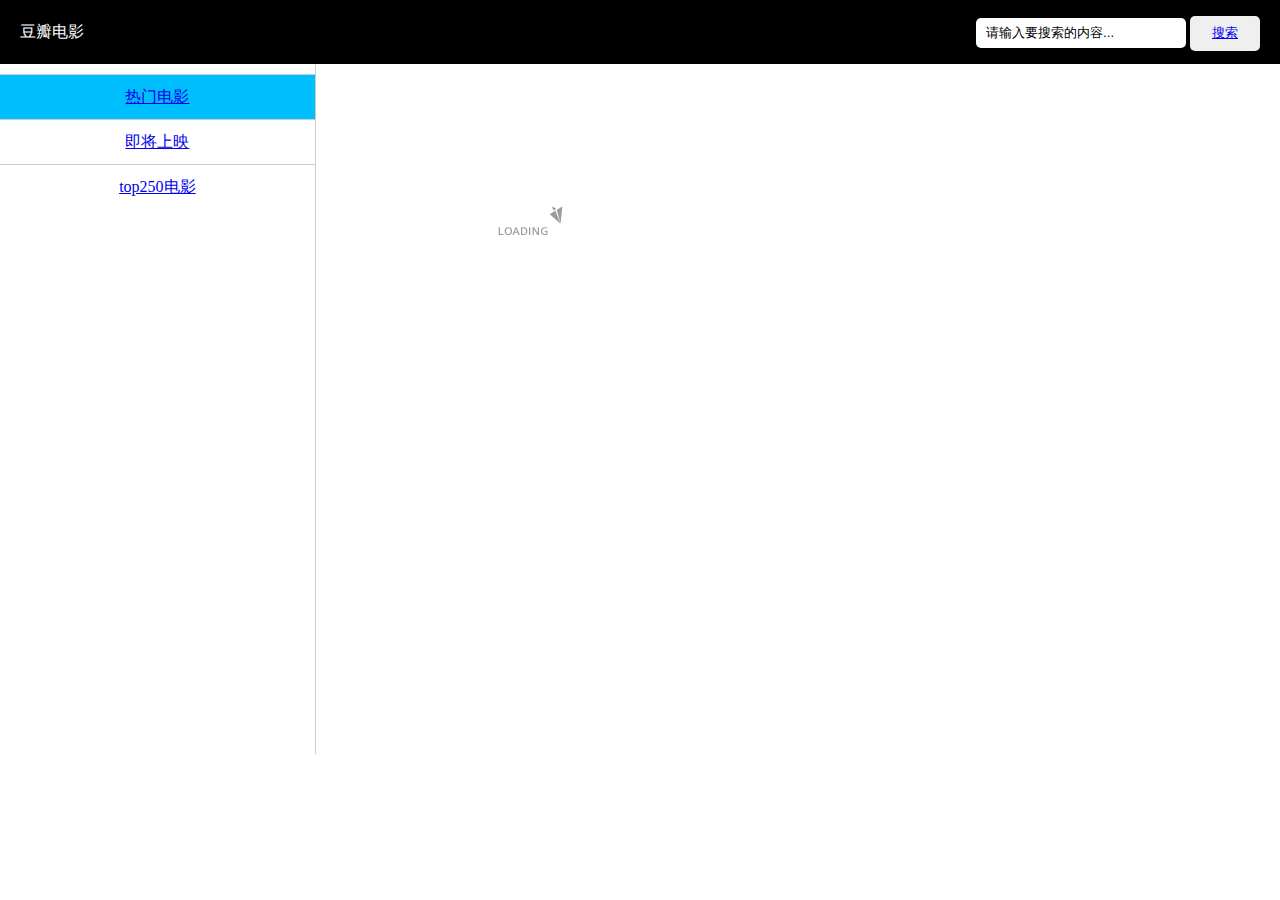
<file: 豆瓣API小demo/index.html>
<!DOCTYPE html>
<html lang="en">
<head>
    <meta charset="UTF-8">
    <title>Title</title>
    <link rel="stylesheet" href="css/style.css">
    <script src="lib/angular.js"></script>
    <script src="lib/angular-route.js"></script>
    <script src="js/app.js"></script>
    <script src="js/config.js"></script>
    <script src="js/service.js"></script>
    <script src="js/directive.js"></script>
</head>
<body ng-app="app" ng-controller="testController">

<div class="header">

    <span>豆瓣电影</span>
    <div class="search">
            <input type="text" value="请输入要搜索的内容..." ng-model="keywords">
            <button><a href="#!/search/{{keywords}}">搜索</a></button>
    </div>

</div>
<div class="content">
    <div class="content_l">
        <ul>
            <li select = "active"><a href="#!/movie/in_theaters">热门电影</a></li>
            <li select = "active" ><a href="#!/movie/coming_soon">即将上映</a></li>
            <li select = "active" ><a href="#!/movie/top250">top250电影</a></li>
        </ul>

    </div>
    <div class="content_r">
        <div ng-view=""></div>

    </div>
</div>

</body>



</html>
</file>
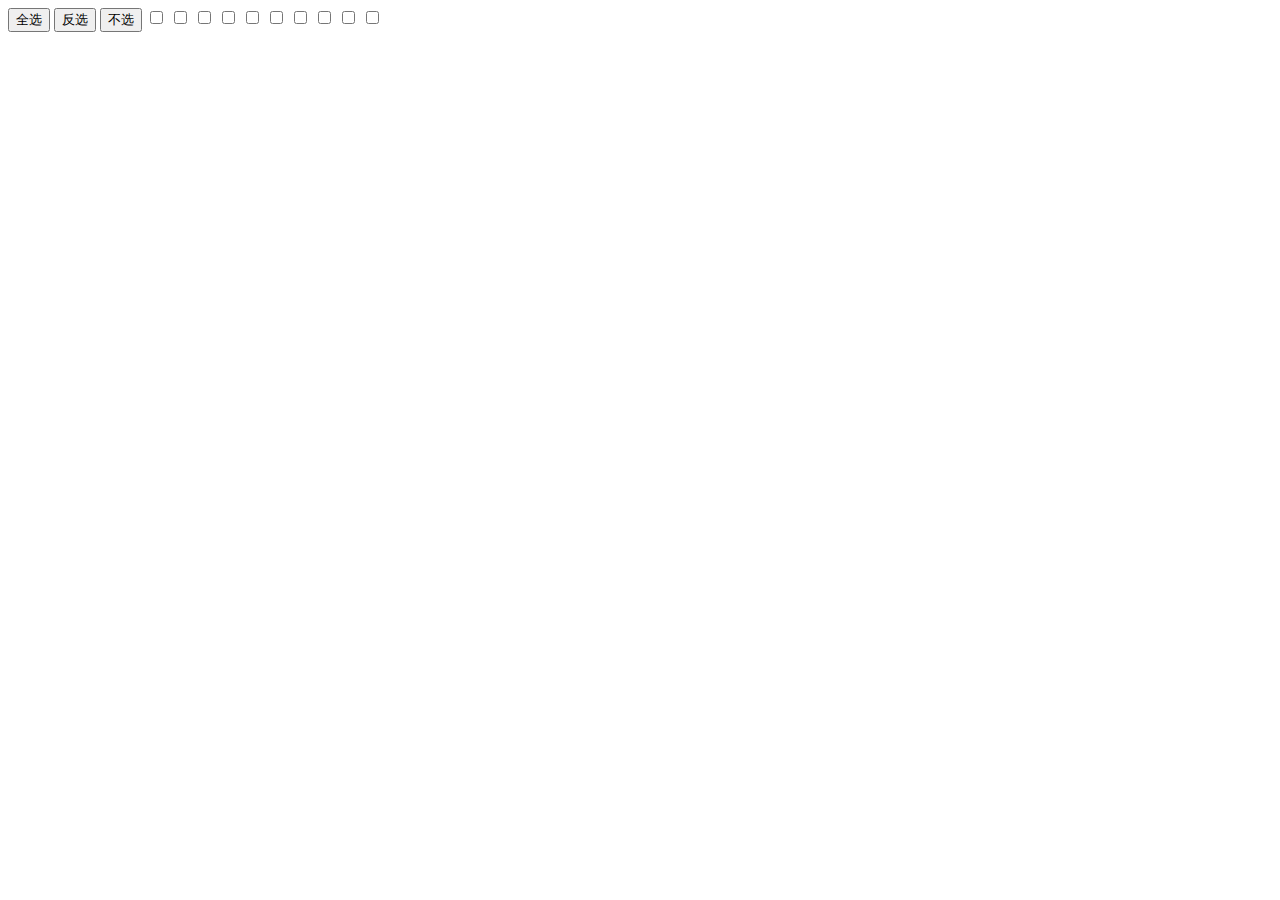
<file: 2017.03.25JS基础简易小demo/1反选全选不选.html>
<!DOCTYPE html>
<html lang="en">
<head>
    <meta charset="UTF-8">
    <title>Title</title>
    <script>
        window.onload = function () {
            var oBtn = document.getElementsByTagName('button');
            var input = document.getElementsByTagName('input');
            var btn = document.gete
            oBtn[0].onclick = function () {
                for (var i = 0; i < input.length; i++) {
                    input[i].checked = true;
                }
            };

            oBtn[1].onclick = function () {
                for (var i = 0; i < input.length; i++) {
                    input[i].checked = !input[i].checked;
                }
            };

            oBtn[2].onclick = function () {
                for (var i = 0; i < input.length; i++) {
                    input[i].checked = false;
                }
            };


        }
    </script>
</head>
<body>
<button>全选</button>
<button>反选</button>
<button>不选</button>
<input type="checkbox">
<input type="checkbox">
<input type="checkbox">
<input type="checkbox">
<input type="checkbox">
<input type="checkbox">
<input type="checkbox">
<input type="checkbox">
<input type="checkbox">
<input type="checkbox">



</body>
</html>
</file>
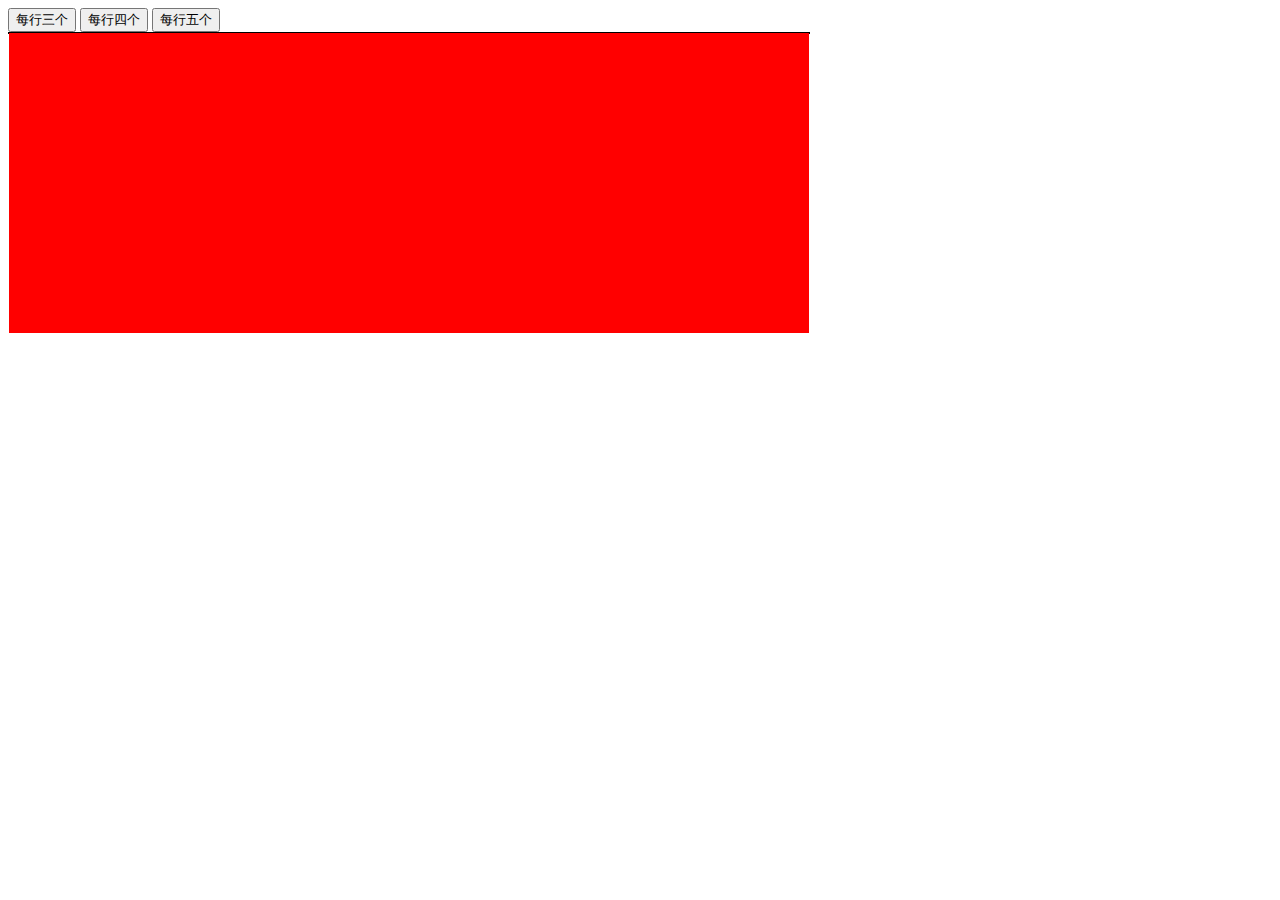
<file: 2017.03.25JS基础简易小demo/2九宫格.html>
<!DOCTYPE html>
<html lang="en">
<head>
    <meta charset="UTF-8">
    <title>Title</title>
    <style>
        .main{
            width: 800px;
            height: auto;
            border: 1px solid #000;
            position: relative;

        }
        .box{
            width: 100px;
            height: 100px;
            background-color: red;
            float: left;

        }
    </style>
    <script>
        window.onload = function () {
            var btn = document.getElementsByTagName('button');
            var box = document.querySelectorAll('.box');

            for (var i = 0; i < btn.length; i++) {
                btn[i].index = i;
                btn[i].onclick = function () {

                    for (var j = 0; j < box.length; j++) {
                        var row = parseInt(j / (this.index+3));
                        var col = parseInt(j % (this.index+3));
                        box[j].style.position = 'absolute';
                        box[j].style.left = col * (box[0].offsetWidth + 10) + 'px';
                        box[j].style.top = row * (box[0].offsetWidth + 50) + 'px';
                        
                    }
                }
                
            }
        }
    </script>
</head>
<body>
<button>每行三个</button>
<button>每行四个</button>
<button>每行五个</button>
<div class="main">
    <div class="box"></div>
    <div class="box"></div>
    <div class="box"></div>
    <div class="box"></div>
    <div class="box"></div>
    <div class="box"></div>
    <div class="box"></div>
    <div class="box"></div>
    <div class="box"></div>
    <div class="box"></div>
    <div class="box"></div>
    <div class="box"></div>
    <div class="box"></div>
    <div class="box"></div>
    <div class="box"></div>
    <div class="box"></div>
    <div class="box"></div>
    <div class="box"></div>
    <div class="box"></div>
    <div class="box"></div>
    <div class="box"></div>
    <div class="box"></div>
    <div class="box"></div>
    <div class="box"></div>
</div>
</body>
</html>
</file>
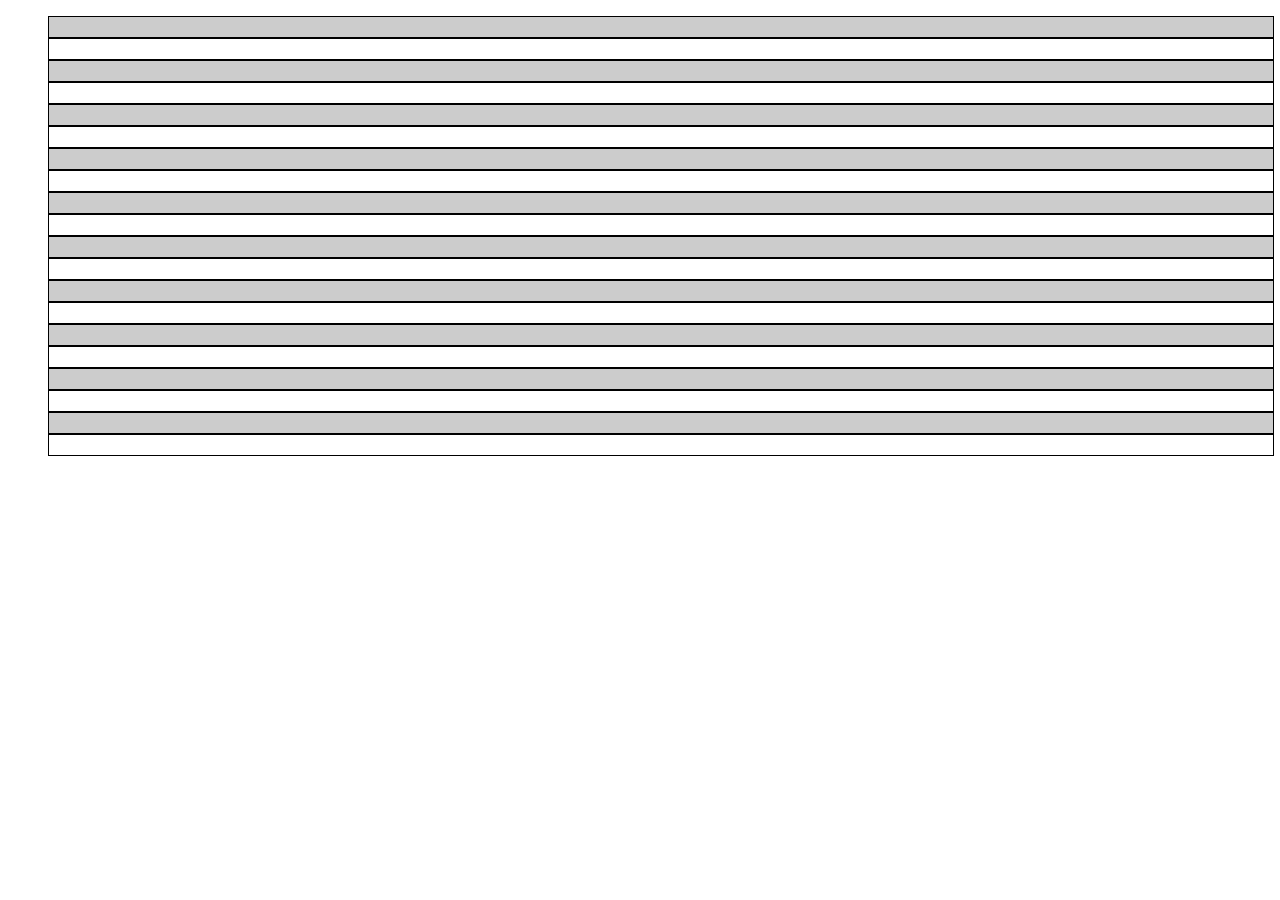
<file: 2017.03.25JS基础简易小demo/3排他思想深入.html>
<!DOCTYPE html>
<html lang="en">
<head>
    <meta charset="UTF-8">
    <title>Title</title>
    <style>
        li{
            list-style: none;
            width: 100%;
            height: 20px;
            border: 1px solid #000;
        }
        .cur{
            background-color: red;
        }
    </style>
    <script>
        window.onload = function(){
            var lis = document.getElementsByTagName('li');

            for (var i = 0; i < lis.length; i++) {
                if( i % 2 ==0){
                    lis[i].style.background = '#ccc'
                }
                lis[i].onmousemove = function () {
                    this.className = 'cur';
                };
                lis[i].onmouseout = function () {
                    this.className = '';
                };

            }
        }
    </script>
</head>
<body>
<ul>
    <li></li>
    <li></li>
    <li></li>
    <li></li>
    <li></li>
    <li></li>
    <li></li>
    <li></li>
    <li></li>
    <li></li>
    <li></li>
    <li></li>
    <li></li>
    <li></li>
    <li></li>
    <li></li>
    <li></li>
    <li></li>
    <li></li>
    <li></li>
</ul>
</body>
</html>
</file>
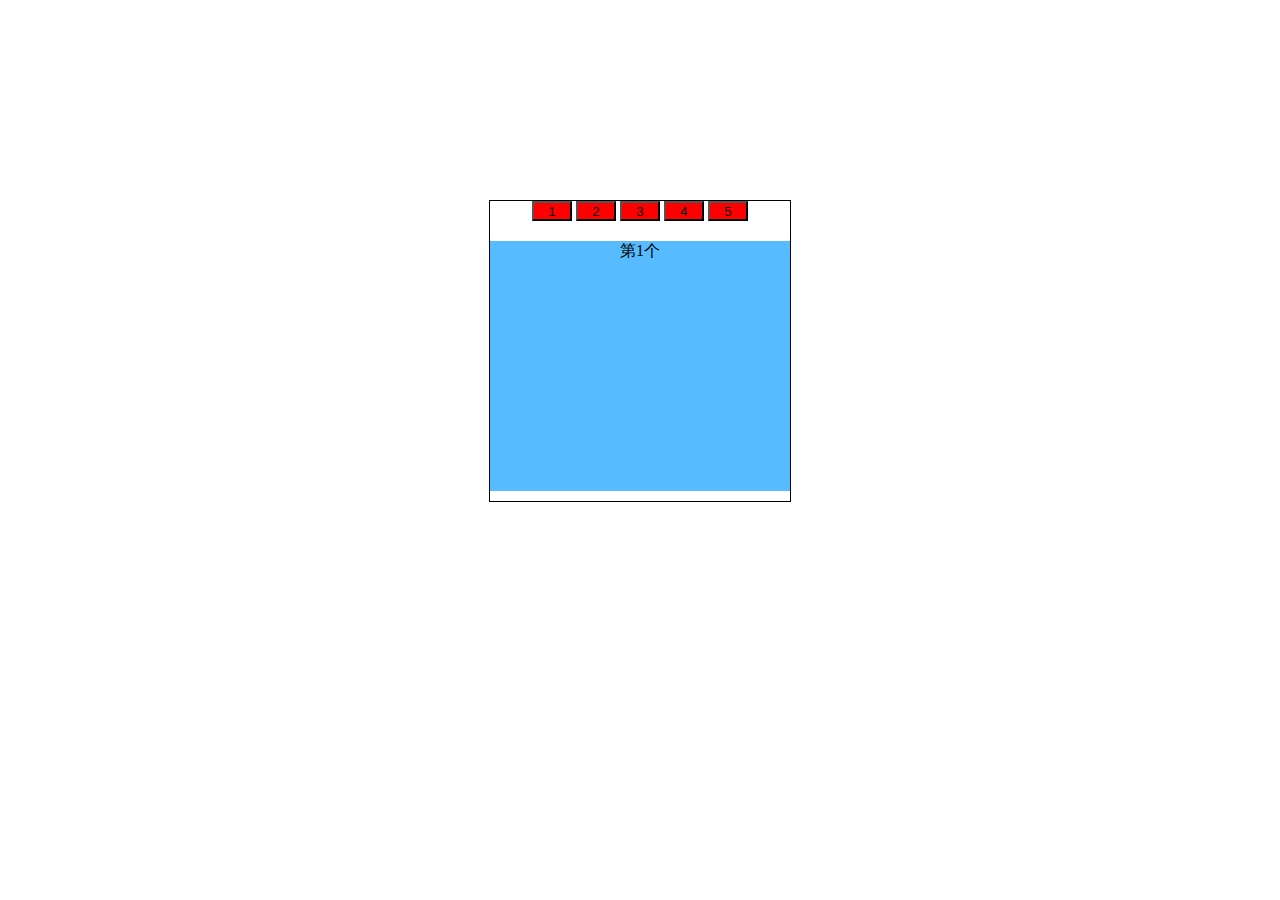
<file: 2017.03.25JS基础简易小demo/4简单的tab栏切换.html>
<!DOCTYPE html>
<html lang="en">
<head>
    <meta charset="UTF-8">
    <title>Title</title>
    <style>
        .all{
            width: 300px;
            height: 300px;
            margin: 200px auto;
            border: 1px solid #000;
            text-align: center;
            overflow: hidden;
        }
        .all .top button{
            width: 40px;
            height: 20px;
            background-color: red;
        }
        .all .bottom div{
            width: 300px;
            height: 250px;
            background-color: #57bcff;
            margin-top: 20px;
        }
        .all .top .cur{
            background: blue;
        }

    </style>
    <script>
        window.onload = function () {
            var aBtn = document.querySelectorAll('button');
            var aBox = document.getElementById('bottom').getElementsByTagName('div');
            for (var i = 0; i < aBtn.length; i++) {
                (function (i) {
                    aBtn[i].onmousemove = function () {
                        for (var j = 0; j < aBox.length; j++) {
                            aBox[j].style.display = 'none';
                            aBtn[j].className = '';
                        }
                        this.className = 'cur';
                        aBox[i].style.display = 'block';
                    }
                })(i);
            }
        }
    </script>
</head>
<body>
<div class="all">
    <div class="top">
        <button>1</button>
        <button>2</button>
        <button>3</button>
        <button>4</button>
        <button>5</button>
    </div>
    <div class="bottom" id="bottom">
        <div>第1个</div>
        <div>第2个</div>
        <div>第3个</div>
        <div>第4个</div>
        <div>第5个</div>
    </div>
</div>
</body>
</html>
</file>
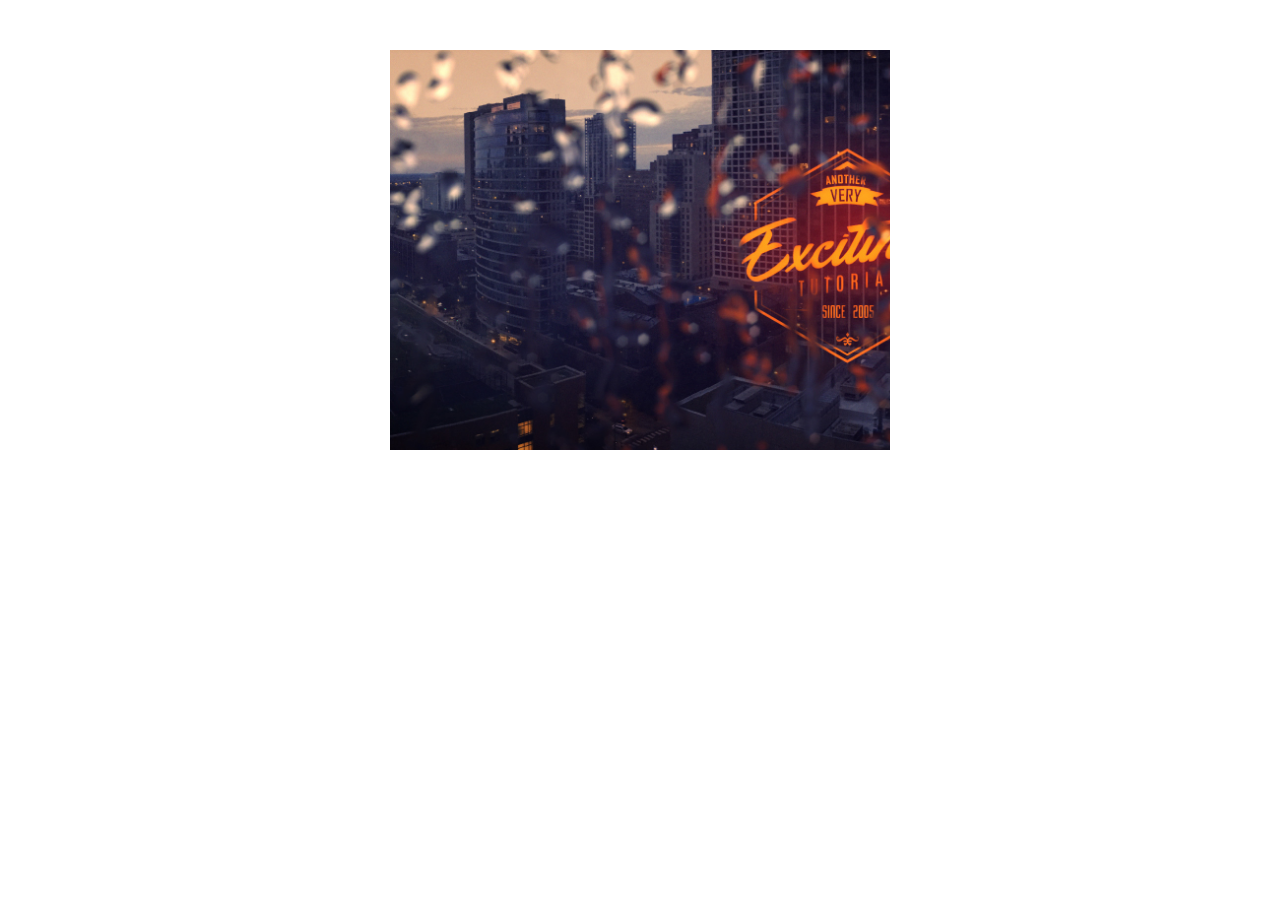
<file: 2017.03.25JS基础简易小demo/5展示长图.html>
<!DOCTYPE html>
<html lang="en">
<head>
    <meta charset="UTF-8">
    <title>Title</title>
    <style>
        div{
            width: 500px;
            height: 400px;
            margin: 50px auto;
            overflow: hidden;
            position: relative;
        }
        div img{
            height: 400px;
            position: absolute;
            top: 0;
        }
        div span{
            width: 250px;
            height: 400px;
            position: absolute;
            top: 0;
        }
        div span:first-child{
            left: 0;
        }
        div span:last-child{
            right: 0;
        }
    </style>
    <script>
        window.onload = function () {
            var oImg = document.getElementById('img');
            var aSpan = document.querySelectorAll('span');
            var w = oImg.offsetWidth;//909
            var timer1,timer2 = null;
            var num = 0;

            aSpan[0].onmouseover = function () {
                timer1 = setInterval(function () {
                    console.log(num);
                    num += ((500-w) + num) *0.02;
                    oImg.style.left = num + 'px';
                    if(num<=(500-w)){
                        clearInterval(timer1);
                        num = 500-w;
                    }
                },1000/60)
            };
            aSpan[1].onmouseover = function () {
                timer2 = setInterval(function () {
                    console.log(num);
                    num += (0 - num) * 0.02;
                    oImg.style.left = num + 'px';
                    if(num>=-1){
                        clearInterval(timer2);
                        num = 0;
                    }
                },1000/60)
            }




        }
    </script>
</head>
<body>
<div>
    <img src="image/111.jpg" id="img">
    <span></span>
    <span></span>
</div>
</body>
</html>
</file>
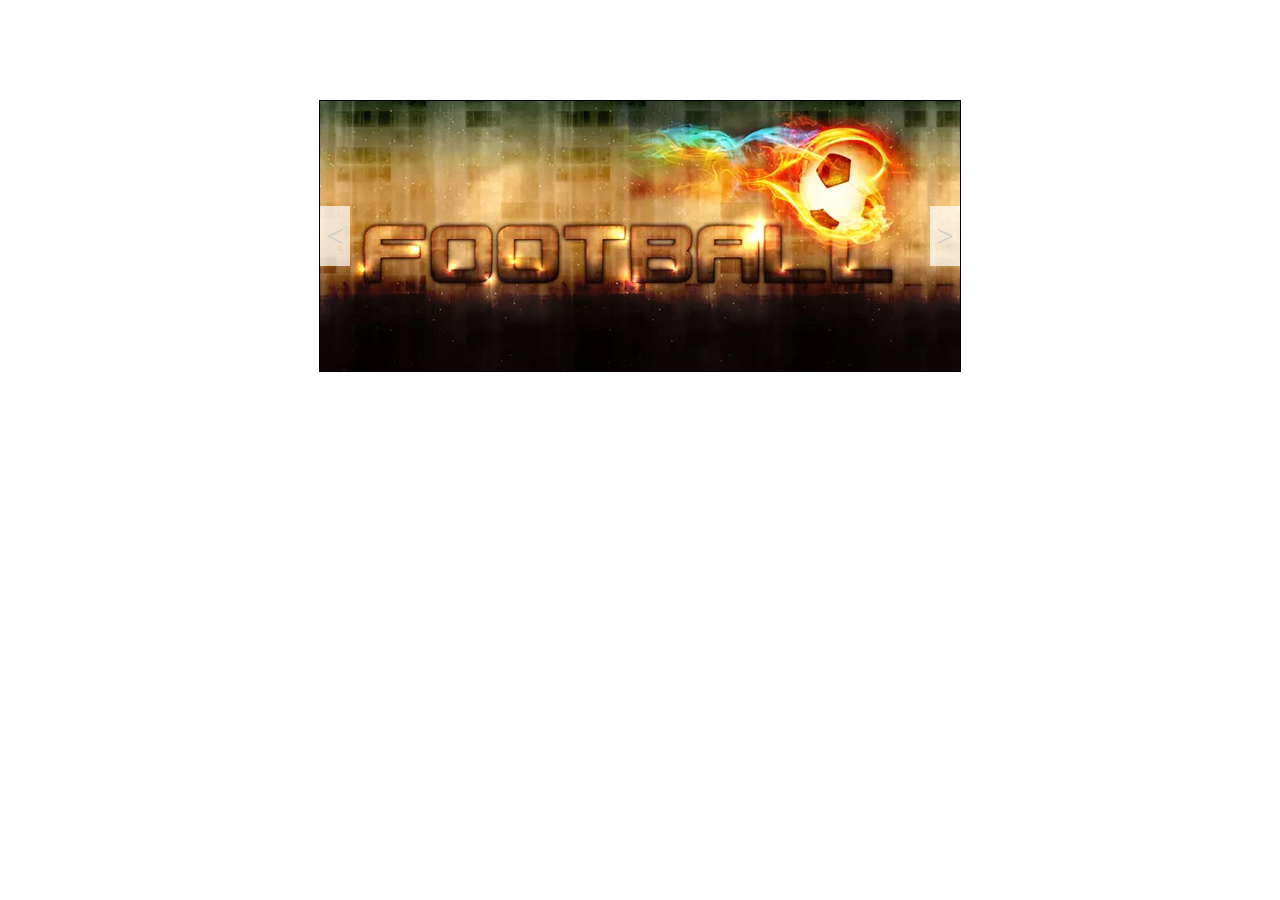
<file: 2017.03.25JS基础简易小demo/6简单的左右轮播图.html>
<!DOCTYPE html>
<html lang="en">
<head>
    <meta charset="UTF-8">
    <title>Title</title>
    <style>
        *{
            padding: 0;
            margin: 0;
            list-style: none;
        }
        div{
            width: 640px;
            height: 270px;
            border: 1px solid #000;
            margin: 100px auto;
            position: relative;
            overflow: hidden;
        }
        div ul{
            width: 600%;
            height: 270px;
            position: absolute;
            top: 0;
        }
        div ul li{
            float: left;
        }
        div ul li img{
            vertical-align: middle;
        }
        div span{
            display:block ;
            width: 30px;
            height: 60px;
            background-color: rgba(255, 255, 255, .7);
            text-align: center;
            line-height: 60px;
            font-size: 32px;
            color: #CCCCCC;
            position: absolute;
            top: 50%;
            margin-top: -30px;
            cursor: pointer;
            user-select: none;
        }
        div span:last-child{
            right: 0;
        }
        div span:hover{
            background-color: #57bcff;
        }
    </style>
    <script>
        window.onload = function () {
            var oUl = document.getElementById('oul');
            var oLeft = document.getElementsByTagName('span')[0];
            var oRight = document.getElementsByTagName('span')[1];
            var timer = null;
            var loop = 0;
            var num = 0;
            var flag = false;

            oLeft.onclick = function(){
                if(flag){
                    return;
                }
                flag = true;
                loop++;
                if(loop>5){
                    loop = 1;
                    num=0;
                    oUl.style.left = 0;
                }
                timer = setInterval(function(){
                    console.log(num);
                    num += (-loop*640-num)*0.2;
                    oUl.style.left = num + 'px';
                    if(Math.round(num)<=-loop*640){
                        num=-loop*640;
                        clearInterval(timer);
                        flag = false;
                    }
                },1000/60);
            };
            oRight.onclick = function(){
                if(flag){
                    return;
                }
                flag = true;
                loop--;
                if(loop<0){
                    loop = 4;
                    num = -5*640;
                    oUl.style.left = num+'px';

                }
                timer = setInterval(function(){
                    console.log(num);
                    num += (-loop*640-num)*0.2;
                    oUl.style.left = num + 'px';
                    if(Math.round(num)==-loop*640){
                        num=-loop*640;
                        clearInterval(timer);
                        flag = false;
                    }
                },1000/60);
            };


        }
    </script>
</head>
<body>
<div>
    <ul id="oul">
        <li><img src="image/scan/01.jpg" alt=""></li>
        <li><img src="image/scan/02.jpg" alt=""></li>
        <li><img src="image/scan/03.jpg" alt=""></li>
        <li><img src="image/scan/04.jpg" alt=""></li>
        <li><img src="image/scan/05.jpg" alt=""></li>
        <li><img src="image/scan/01.jpg" alt=""></li>
    </ul>
    <span>&lt;</span>
    <span>&gt;</span>
</div>
</body>
</html>
</file>
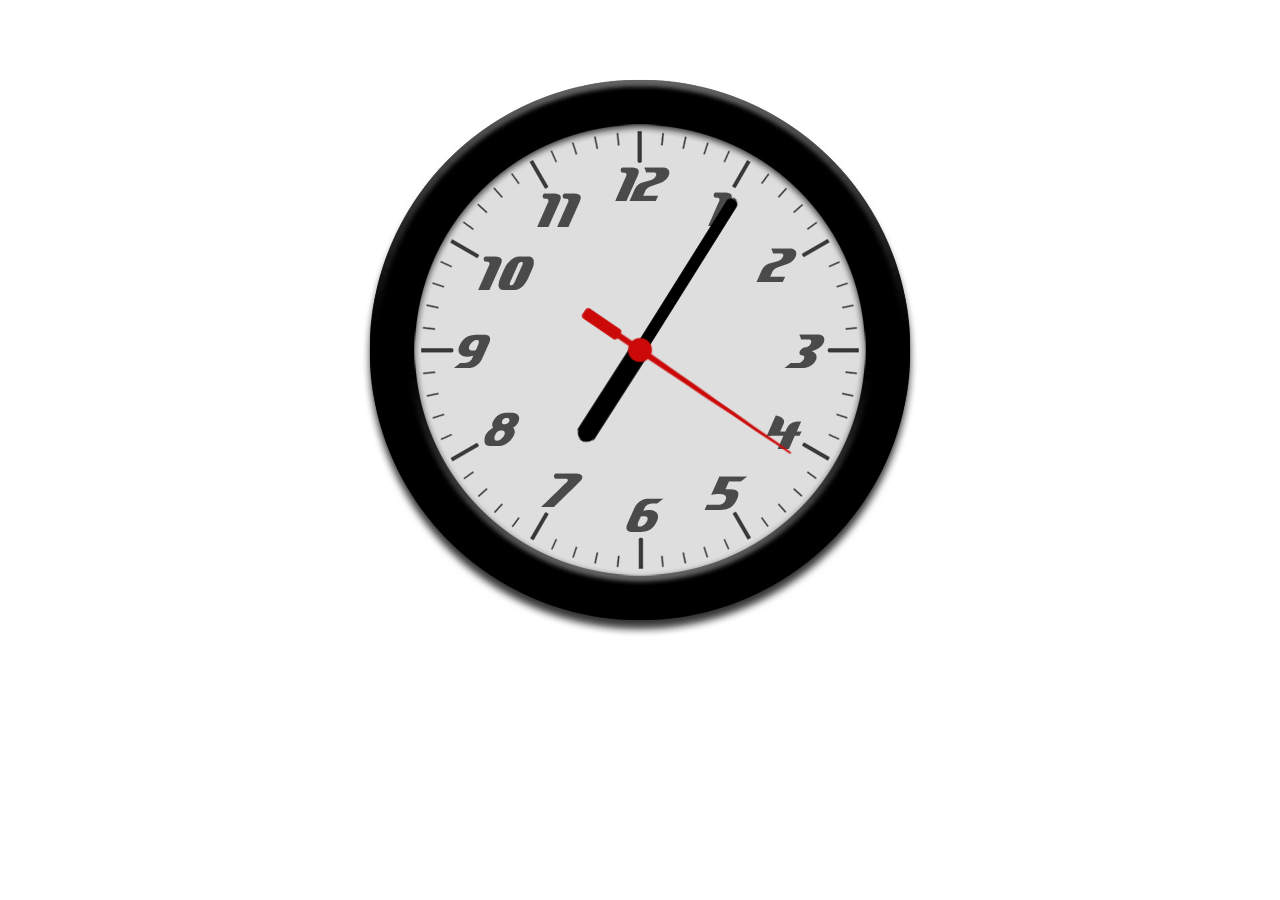
<file: 2017.03.25JS基础简易小demo/7.时钟.html>
<!DOCTYPE html>
<html lang="en">
<head>
    <meta charset="UTF-8">
    <title>Title</title>
    <style>
        *{
            margin: 0;
            padding:0;
        }
        .clock{
            width: 600px;
            height: 600px;
            margin: 50px auto;
            background:  url(image/clock.jpg);
            position: relative;
        }
        .clock div{
            width: 30px;
            height: 600px;
            position: absolute;
            top: 0;
            left: 50%;
            margin-left: -15px;
        }
        .h{
            background: url(image/hour.png) 0 0 no-repeat;
        }
        .m{
            background: url(image/minute.png) 0 0 no-repeat;
        }
        .s{
            background: url(image/second.png) 0 0 no-repeat;
        }
    </style>
    <script>
        window.onload = function () {
            function $(tagId) {
                return document.getElementById(tagId);
            }
            var minSecond,h,m,s;
            var timer = setInterval(function () {
                var date = new Date();
                minSecond = date.getMilliseconds();
                s = date.getSeconds()+minSecond/1000;
                m = date.getMinutes() + s/60;
                h = date.getHours() + m/60;

                $('second').style.transform = 'rotate('+s*6+'deg)';
                $('minute').style.transform = 'rotate('+m*6+'deg)';
                $('hour').style.transform = 'rotate('+h*30+'deg)';
            },1000/60)
        }
    </script>
</head>
<body>
<div class="clock">
    <div id="hour" class="h"></div>
    <div id="minute" class="m"></div>
    <div id="second" class="s"></div>
</div>
</body>
</html>
</file>
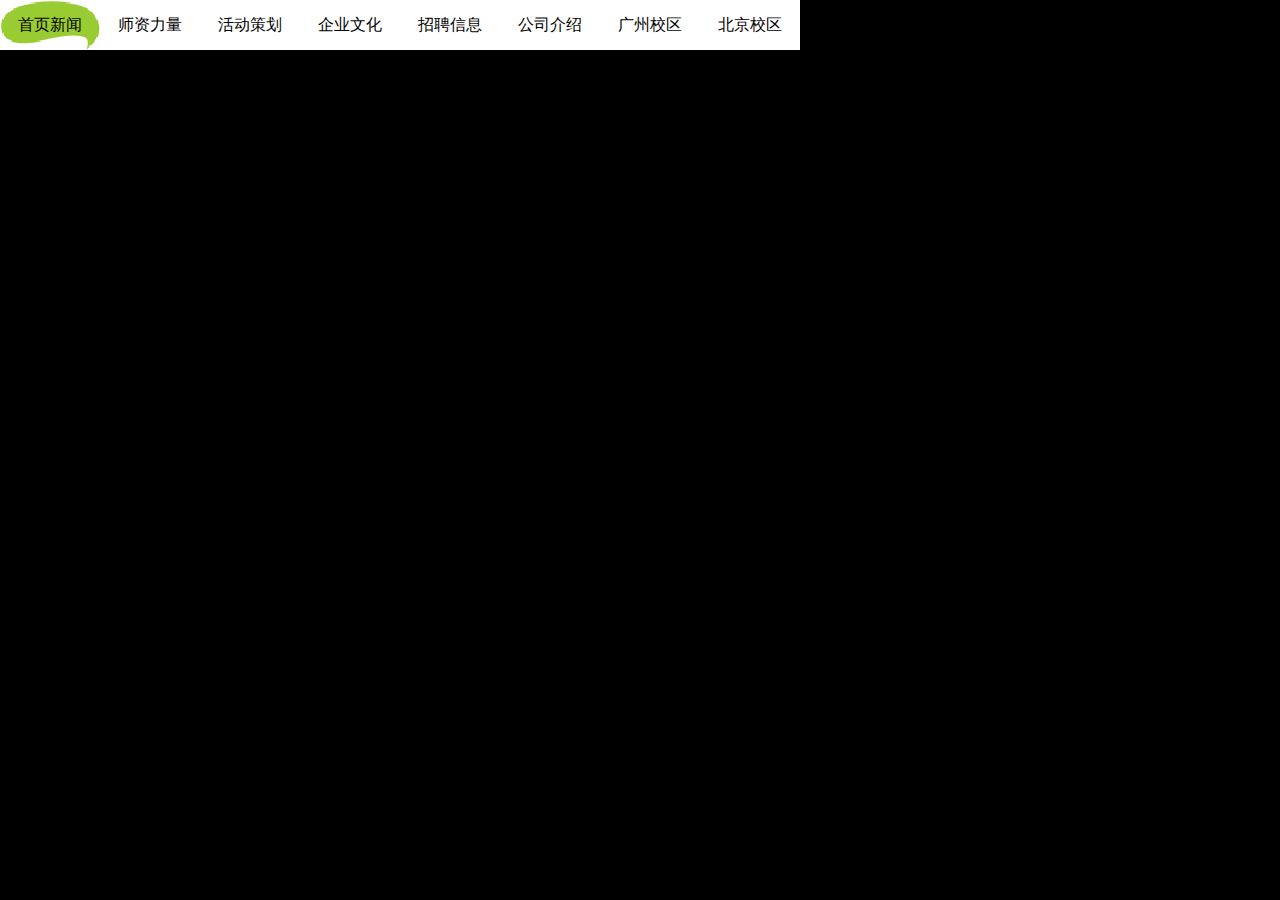
<file: 2017.03.25JS基础简易小demo/8.简单的导航栏随动吸附效果.html>
<!DOCTYPE html>
<html lang="en">
<head>
    <meta charset="UTF-8">
    <title>导航切换</title>
    <style>
        *{
            padding: 0;
            margin: 0;
            list-style: none;
        }
        body{
            background: #000;
        }
        nav{
            width: 800px;
            height: 50px;
            background: #fff;
            position: relative;
            z-index:999999;
        }
        li{
            float: left;
            text-align: center;
            width:100px;
            line-height:50px;

        }
        span{
            position: absolute;
            left:0;
            top:0;
            width: 100px;
            height: 50px;
            background: url(image/bgtab.gif);
            z-index: 1;
        }
        ul{
            width: 800px;
            height: 50px;
            position: relative;
            z-index: 10;
        }
    </style>
    <script>
        //缺陷是定时器会一直开着,但是代码简单容易理解
        // 下面是加了判断,定时器可以关闭的.
       /* window.onload = function () {
            var aLi = document.getElementsByTagName('li');
            var oSpan = document.getElementById('oSpan');
            var oNav = document.getElementById('nav');
            var begin = 0,end=0,num = 0;

            for (var i = 0; i < aLi.length; i++) {
                aLi[i].onmouseover = function () {
                    end = this.offsetLeft;
                };
                aLi[i].onclick = function () {
                    num = this.offsetLeft;
                };
                oNav.onmouseout = function () {
                    end = num;
                };
            }

            var timer = setInterval(function(){
                begin += (end - begin)*0.1;
                oSpan.style.left = begin + 'px';
            }, 1000 / 60);

        };*/
    </script>
    <script>
        window.onload = function () {
            var aLi = document.getElementsByTagName('li');
            var oSpan = document.getElementById('oSpan');
            var oNav = document.getElementById('nav');
            var begin = 0,end=0,num = 0;
            var timer = null;

            for (var i = 0; i < aLi.length; i++) {
                aLi[i].onmouseover = function () {
                    clearInterval(timer);
                    end = this.offsetLeft;
                    move();
                };
                aLi[i].onclick = function () {
                    num = this.offsetLeft;
                };
                oNav.onmouseout = function () {
                    clearInterval(timer);
                    end = num;
                    move();
                };
            }

            function move() {
                timer = setInterval(function(){
                    begin += (end - begin)*0.1;
                    oSpan.style.left = begin + 'px';
                    if(Math.round(begin) == end){
                        begin = end;
                        clearInterval(timer);
                    }
                    console.log(1);
                }, 1000 / 60);
            }
        };
    </script>
</head>
<body>
<nav id="nav">
    <ul id="oul">
        <li>首页新闻</li>
        <li>师资力量</li>
        <li>活动策划</li>
        <li>企业文化</li>
        <li>招聘信息</li>
        <li>公司介绍</li>
        <li>广州校区</li>
        <li>北京校区</li>
    </ul>
    <span id="oSpan">

    </span>
</nav>
</body>
</html>
</file>
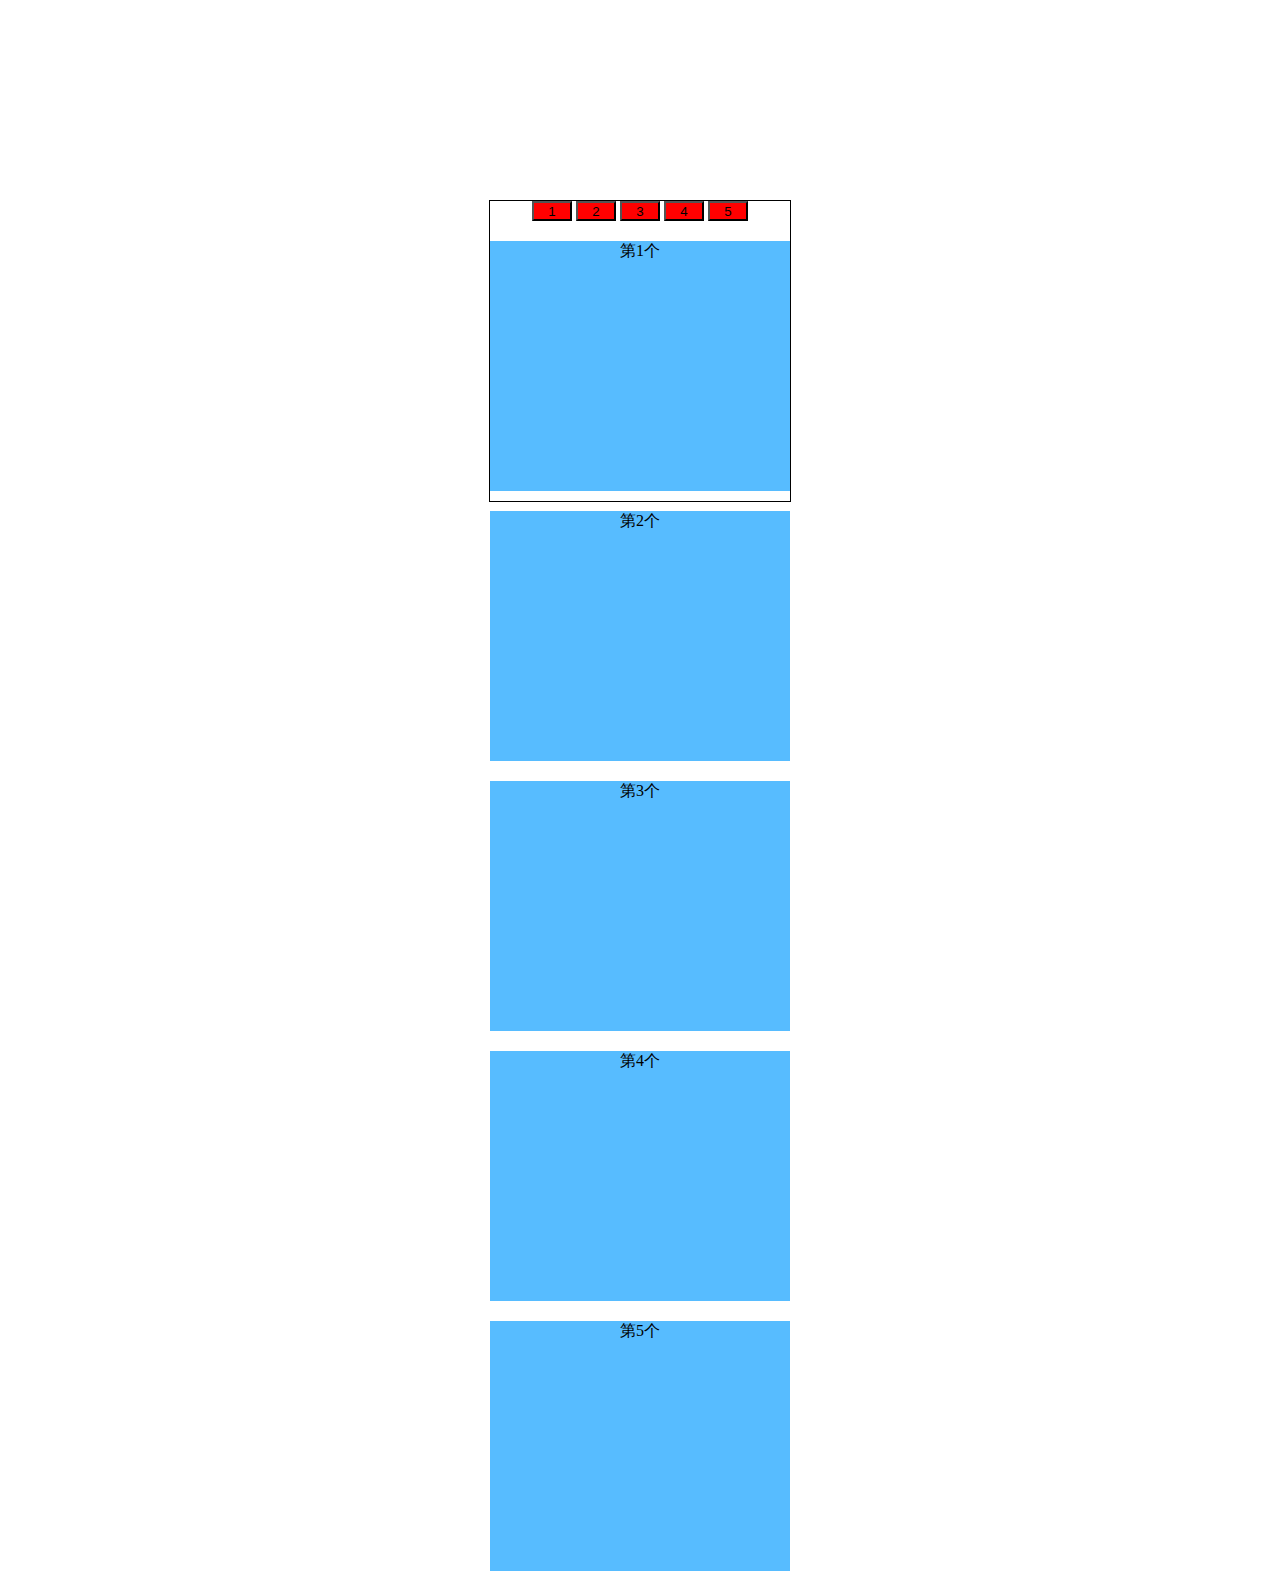
<file: 2017.03.25小demo/4简单的tab栏切换.html>
<!DOCTYPE html>
<html lang="en">
<head>
    <meta charset="UTF-8">
    <title>Title</title>
    <style>
        .all{
            width: 300px;
            height: 300px;
            margin: 200px auto;
            border: 1px solid #000;
            text-align: center;
        }
        .all .top button{
            width: 40px;
            height: 20px;
            background-color: red;
        }
        .all .bottom div{
            width: 300px;
            height: 250px;
            background-color: #57bcff;
            margin-top: 20px;
        }
        .all .top .cur{
            background: blue;
        }

    </style>
    <script>
        window.onload = function () {
            var aBtn = document.querySelectorAll('button');
            var aBox = document.getElementById('bottom').getElementsByTagName('div');
            for (var i = 0; i < aBtn.length; i++) {
                (function (i) {
                    aBtn[i].onmousemove = function () {
                        for (var j = 0; j < aBox.length; j++) {
                            aBox[j].style.display = 'none';
                            aBtn[j].className = '';
                        }
                        this.className = 'cur';
                        aBox[i].style.display = 'block';
                    }
                })(i);
            }
        }
    </script>
</head>
<body>
<div class="all">
    <div class="top">
        <button>1</button>
        <button>2</button>
        <button>3</button>
        <button>4</button>
        <button>5</button>
    </div>
    <div class="bottom" id="bottom">
        <div>第1个</div>
        <div>第2个</div>
        <div>第3个</div>
        <div>第4个</div>
        <div>第5个</div>
    </div>
</div>
</body>
</html>
</file>
<file: 豆瓣API小demo/css/style.css>
*{
    margin: 0;
    padding: 0;
}
.header{
    height: 64px;
    line-height:64px;
    background: #000;
    color: #fff;
    padding: 0 20px;
}
.search{
    float: right;
}

input[type="text"]{
    width: 200px;
    height: 30px;
    border-radius: 5px;
    border: none;
    padding-left: 10px;
}

button{
    width: 70px;
    height: 35px;
    border-radius: 5px;
    border: none;
}

.content{
    min-height: 650px;
    display: flex;
}
.content .content_l{
    float: left;
    flex: 1;
    border-right: 1px solid #ccc;
    text-align: center;
    padding-top:10px;
    min-width: 200px;
}
.content .content_l ul li{
    line-height:44px;
    border-top: 1px solid #ccc;
    color: deepskyblue;
}
.content .content_l ul .active{
    background: deepskyblue;
    color: #fff;
}

.content .content_r{
    float: left;
    flex: 3;
    padding: 10px;
    min-width: 400px;
    min-height: 670px;
}
.content .content_r h1{
    line-height: 90px;
    color: #999;
    font-weight: normal;
    border-bottom: 1px solid #ccc;
    margin-bottom:10px;
}
.content .content_r dl{
    height: 120px;
    padding: 10px;
    border: 1px solid #ccc;
    border-bottom: none;
}

.content .content_r dl:hover{
    background: #ccc;
}
.content .content_r .list{
    margin-bottom:20px;
}

.content .content_r .list a:first-of-type dl{
    border-radius: 5px 5px 0 0 ;
}

.content .content_r .list a:last-child dl{
    border-bottom: 1px solid #ccc;
    border-radius: 0 0 5px 5px;
    margin-bottom:10px;
}

.content .content_r dt {
    float: left;
}
.content .content_r dd{
    float: left;
    margin-left: 10px;
    font-style: normal;
}
.content .content_r dd h4{
    color: #666;
    margin-bottom:5px;
}
.content .content_r dd p{
    line-height:30px;
    color: #666;
    font-style:normal;
    font-size: 14px;
}
.score{
    float: right;
    background: #f40;
    color: #fff;
    border-radius: 5px;
    font-size: 10px;
    padding:2px 4px;
}

.page a{
    margin-top:10px;
    text-decoration: none;
    border: 1px solid #ccc;
    padding: 5px 10px;
    border-radius: 5px;
    font-size: 14px;
}

.content .content_r .detail_content dl{
    border:none;
    height: 400px;

    
}
.content .content_r .detail_content dl:hover{
    background: none;
}
</file>
